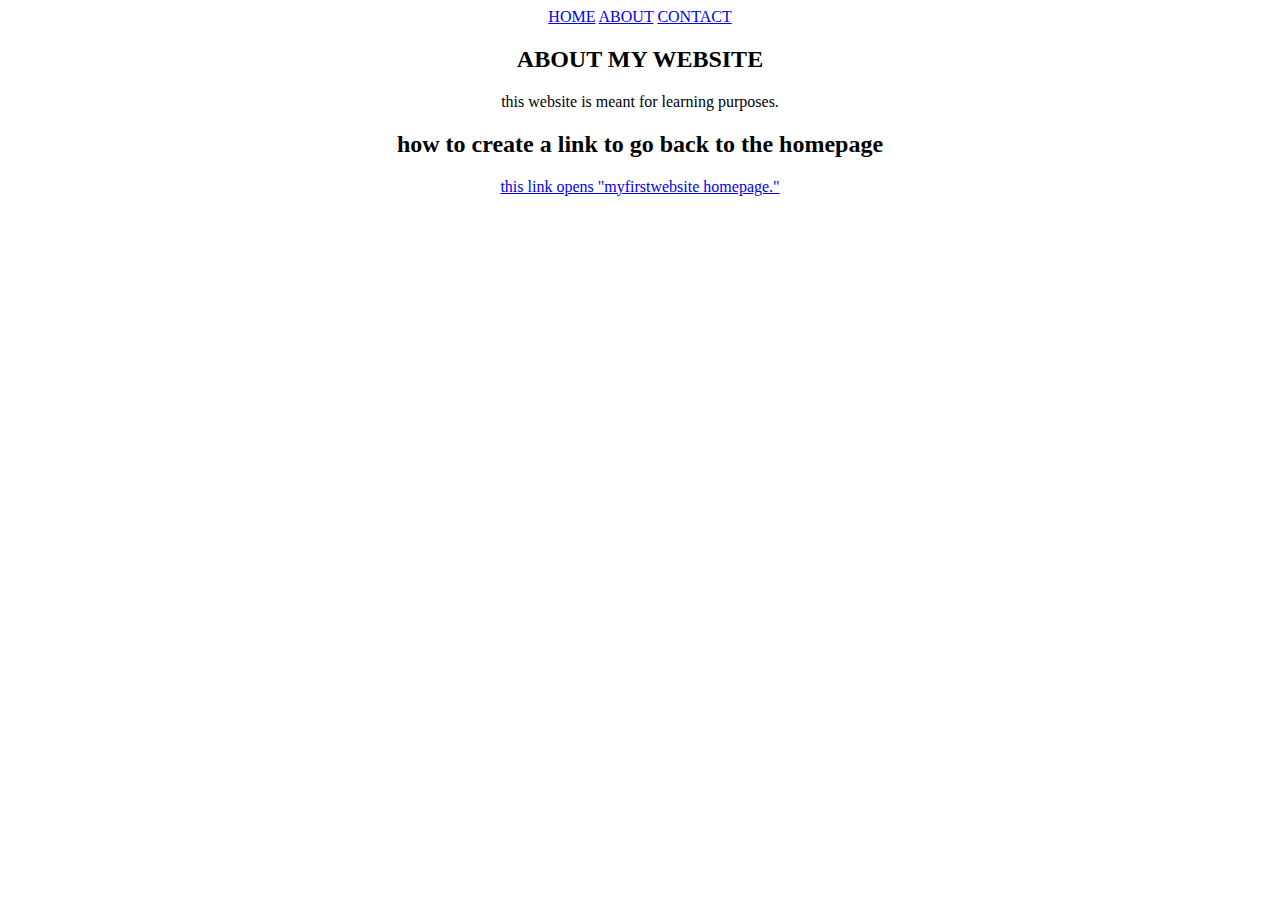
<file: about.html>
<!DOCTYPE html>
<html lang="en">
<head>
    <meta charset="UTF-8">
    <meta http-equiv="X-UA-Compatible" content="IE=edge">
    <meta name="viewport" content="width=device-width, initial-scale=1.0">
    <title>0093web</title>
</head>
<center>
    <header>
        <nav id="nav">
            <a href="index.html">HOME</a>
            <a href="about.html">ABOUT</a>
            <a href="contact.html">CONTACT</a>
        </nav>
    </header>
<body>
    <h2>ABOUT MY WEBSITE</h2>
    <P>this website is meant for learning purposes.</P>
    <h2>how to create a link to go back to the homepage</h2>
    <a href="index.html">this link opens "myfirstwebsite homepage."</a>
</body>
<center>
</html>
</file>
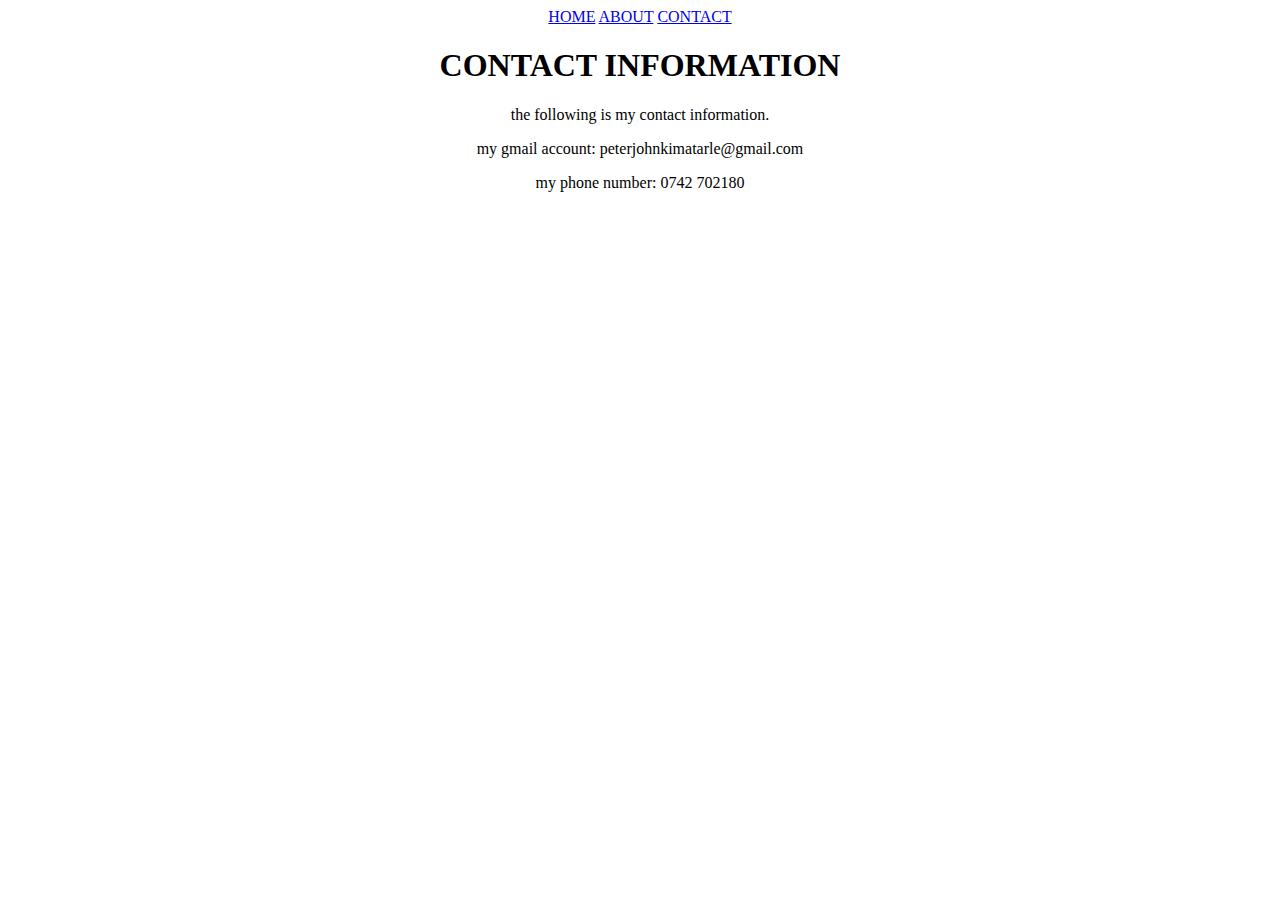
<file: contact.html>
<!DOCTYPE html>
<html lang="en">
<head>
    <meta charset="UTF-8">
    <meta http-equiv="X-UA-Compatible" content="IE=edge">
    <meta name="viewport" content="width=device-width, initial-scale=1.0">
    <title>0093web</title>
</head>
<center>
    <header>
        <nav id="nav">
            <a href="index.html">HOME</a>
            <a href="about.html">ABOUT</a>
            <a href="contact.html">CONTACT</a>
        </nav>
    </header>
<body>
 <h1>CONTACT INFORMATION</h1>
 <P>the following is my contact information.</P>
 <p>my gmail account: peterjohnkimatarle@gmail.com</p>
 <p>my phone number: 0742 702180</p>   
</body>
</center>
</html>
</file>
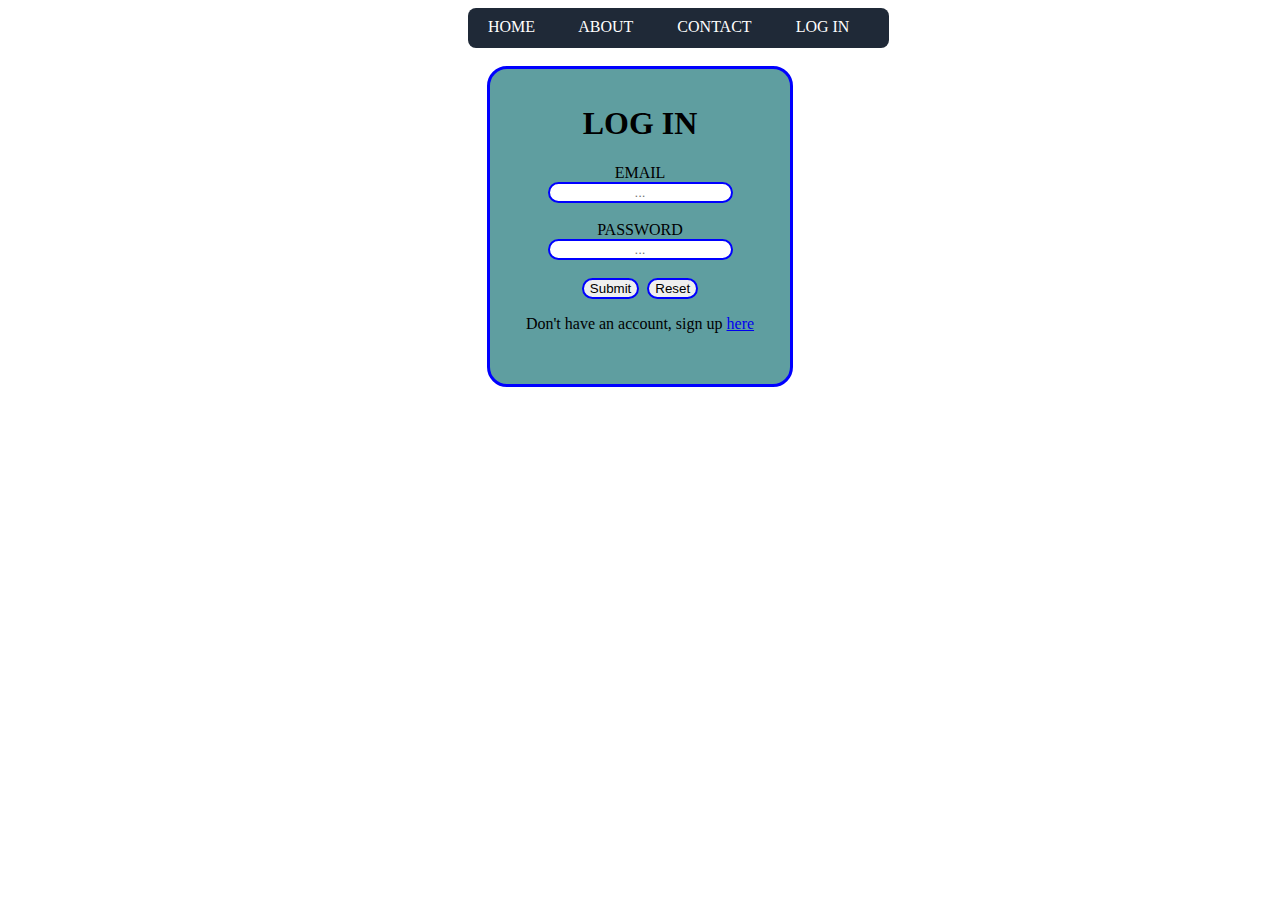
<file: loginform.html>
<!DOCTYPE html>
<html lang="en">
<head>
    <meta charset="UTF-8">
    <meta http-equiv="X-UA-Compatible" content="IE=edge">
    <meta name="viewport" content="width=device-width, initial-scale=1.0">
    <title>loginform</title>
    <link rel="stylesheet" href="style.css">
</head>
<header>
    <nav id="nav">
        <a href="index.html" id="a1">HOME</a>&nbsp;&nbsp;&nbsp;&nbsp;&nbsp;&nbsp;&nbsp;&nbsp;&nbsp;&nbsp;
        <a href="about.html" id="a2">ABOUT</a>&nbsp;&nbsp;&nbsp;&nbsp;&nbsp;&nbsp;&nbsp;&nbsp;&nbsp;&nbsp;
        <a href="contact.html" id="a3">CONTACT</a>&nbsp;&nbsp;&nbsp;&nbsp;&nbsp;&nbsp;&nbsp;&nbsp;&nbsp;&nbsp;
        <a href="loginform.html" id="a4">LOG IN</a>&nbsp;&nbsp;&nbsp;&nbsp;&nbsp;&nbsp;&nbsp;&nbsp;&nbsp;&nbsp;
    </nav>
</header><br>
<body>
  <form action="#" class="form1">
      <h1>LOG IN</h1>
      <label for="#">EMAIL</label><br>
      <input type="email" placeholder="..."><br><br>
      <label>PASSWORD</label><br>
      <input type="password" placeholder="..."><br><br>
      <button>Submit</button>&nbsp;
      <button>Reset</button>
      <br>
      <p>Don't have an account, sign up <a href=signupform.html>here</a></p>


  </form>  
</body>
</html>
</file>
<file: style.css>
header{
    background-color: #1F2937;
    width: fit-content;
    margin-left: 460px;
    height: 40px;
    border-radius: 8px;
}

*{
    text-align: center;
}

form{
    border:3px solid blue;
    width: 300px;
    height: 600px;
    margin: auto;
    padding-top: 15px;
    border-radius: 20px;
    background-color: cadetblue;
}

.form1{
    border:3px solid blue;
    width: 300px;
    height: 300px;
    margin: auto;
    padding-top: 15px;
    border-radius: 20px;
    background-color: cadetblue;
}

.form2{
    border:3px solid blue;
    width: 300px;
    height: 250px;
    margin: auto;
    padding-top: 15px;
    border-radius: 20px;
    background-color: cadetblue;
}

input{
    border: 2px solid blue;
    border-radius: 20px;
}

button{
    border: 2px solid blue;
    border-radius: 20px;
}

textarea{
    resize: none;
}

pre{
font-size: large;
}

#a1{
    color: white;
    text-decoration: none;
}
#a2{
    color: white;
    text-decoration: none;
}
#a3{
    color: white;
    text-decoration: none;
}
#a4{
    color: white;
    text-decoration: none;
}
#nav{
    margin-left: 20px;
    padding-top: 10px;

}
#mailp{
    font-size: larger;
    font-family:Verdana, Geneva, Tahoma, sans-serif;
}

footer{
    background-color: #1F2937;
    text-align: center;
    color: white;
    height: auto;
}
</file>
